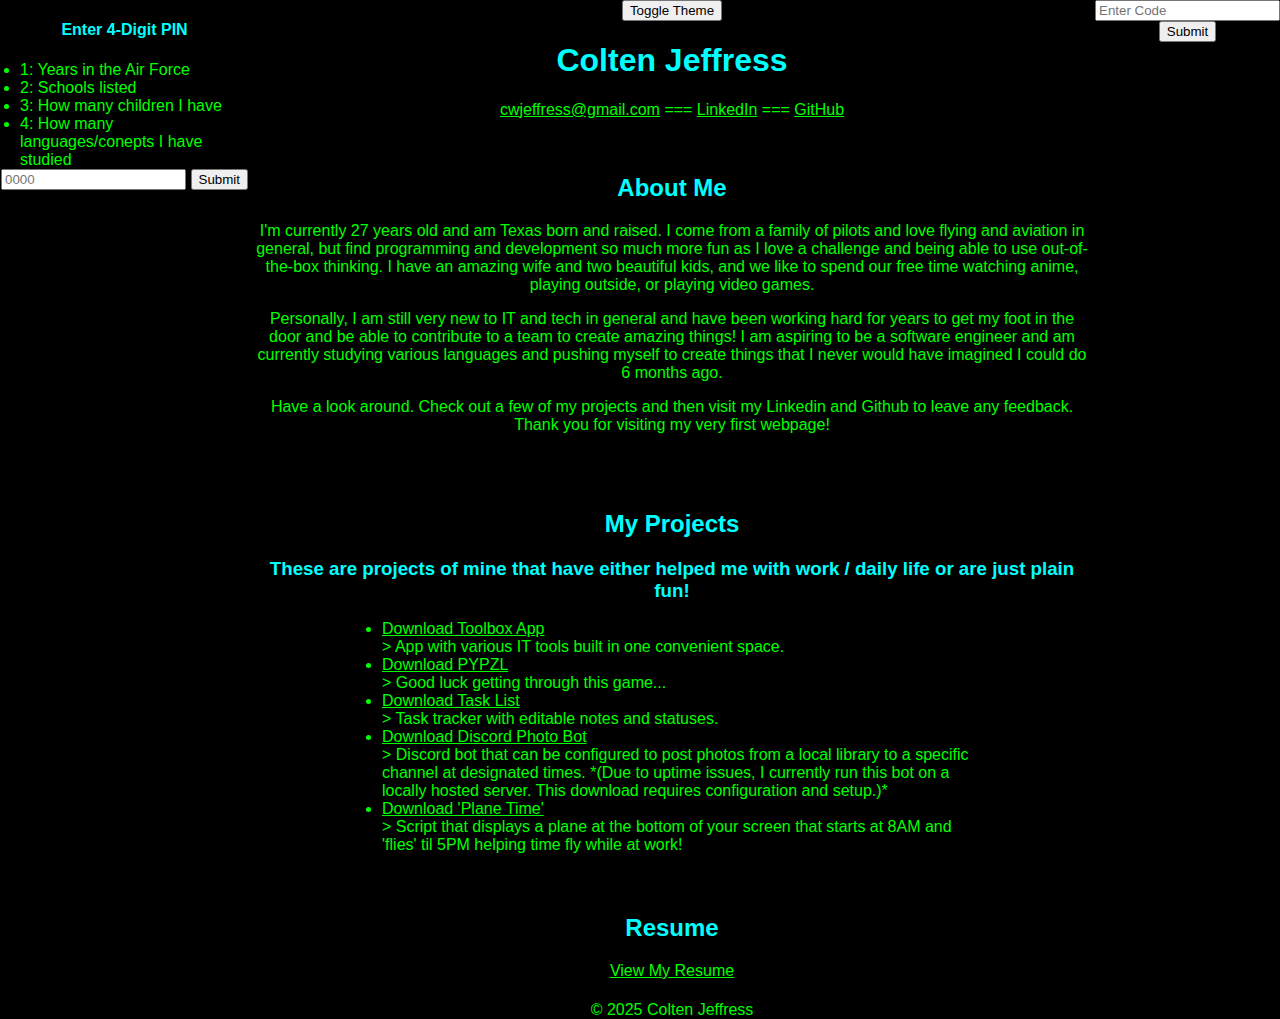
<file: index.html>
<!DOCTYPE html>
<html lang="en">
<head>
    <meta charset="UTF-8" />
    <meta name="viewport" content="width=device-width, initial-scale=1.0" />
    <title>My Portfolio</title>
    <link rel="stylesheet" href="style.css" />
</head>
<body>
    <!-- test push for webpage-->
    <canvas id="matrixCanvas" style="display: none;"></canvas>

    <!--Easter Egg Box-->
    <div id="clue-box">
        <h4> Enter 4-Digit PIN</h4>
        <ul>
            <li> 1: Years in the Air Force</li>
            <li> 2: Schools listed</li>
            <li> 3: How many children I have</li>
            <li> 4: How many languages/conepts I have studied</li>
        </ul>
        <input type="text" id="code-input" maxlength="4" placeholder="0000" />
        <button onclick="checkSubmit()">Submit</button>
    </div>

    <button id="toggleMatrix" style="display: none;" onclick="activateMatrix()">Matrix Style</button>

    <div class="page-container">
        <header>
        <div class="theme-toggle-container">
            <button id="toggle-theme">Toggle Theme</button>
        </div>

        <h1>Colten Jeffress</h1>
        <p>
            <a href="mailto:cwjeffress@gmail.com">cwjeffress@gmail.com</a> === 
            <a href="https://www.linkedin.com/in/colten-jeffress/" target="_blank">LinkedIn</a> === 
            <a href="https://github.com/cwjeff45" target="_blank">GitHub</a>
        </p>

        </header>

        <main>
            <section id="about">
                <h2>About Me</h2>
                    <p>I'm currently 27 years old and am Texas born and raised. I come from a family of pilots and love flying and aviation in general, but find 
                    programming and development so much more fun as I love a challenge and being able to use out-of-the-box thinking. I have an amazing wife and 
                    two beautiful kids, and we like to spend our free time watching anime, playing outside, or playing video games. </p>

                    <p>Personally, I am still very new to IT and tech in general and have been working hard for years to get my foot in the door and be able 
                    to contribute to a team to create amazing things! I am aspiring to be a software engineer and am currently studying various languages
                    and pushing myself to create things that I never would have imagined I could do 6 months ago.</p>
                    <p>Have a look around. Check out a few of my projects and then visit my Linkedin and Github to leave any feedback. Thank you for 
                        visiting my very first webpage! 
                    </p>
            </section>

            <section id="projects">
                <h2>My Projects</h2>
                <h3>These are projects of mine that have either helped me with work / daily life or are just plain fun!</h3>
                <ul>
                    <li><a href="assets/projects.zip" download>Download Toolbox App</a></li> > App with various IT tools built in one convenient space.
                    <li><a href="assets/pypzl_game.zip" download>Download PYPZL</a></li> > Good luck getting through this game... 
                    <li><a href="assets/TaskListCustom.exe" download> Download Task List</a></li> > Task tracker with editable notes and statuses.
                    <li><a href="assets/Discord_Photo_Bot.txt" download>Download Discord Photo Bot</a></li>
                         > Discord bot that can be configured to post photos from a local library
                    to a specific channel at designated times. *(Due to uptime issues, I currently run this bot on a locally hosted server. This download 
                    requires configuration and setup.)*
                    <li><a href="assets/Plane_time.py" download> Download 'Plane Time'</a></li>
                         > Script that displays a plane at the bottom of your screen that starts at 8AM and 'flies' til 5PM
                    helping time fly while at work!
                </ul>
            </section>

            <section id="resume">
                <h2>Resume</h2>
                <a href="resume.html">View My Resume</a>
            </section>
        </main>

        <footer>
            <p>&copy; 2025 Colten Jeffress</p>
        </footer>
    </div>

        <div id="secret_box">
        <input type="text" id="secretInput" placeholder="Enter Code">
        <button onclick="checkCode()">Submit</button>
        <p id="errorMessage">&nbsp</p>
    </div>

    <script src="script.js"></script>
</body>
</file>
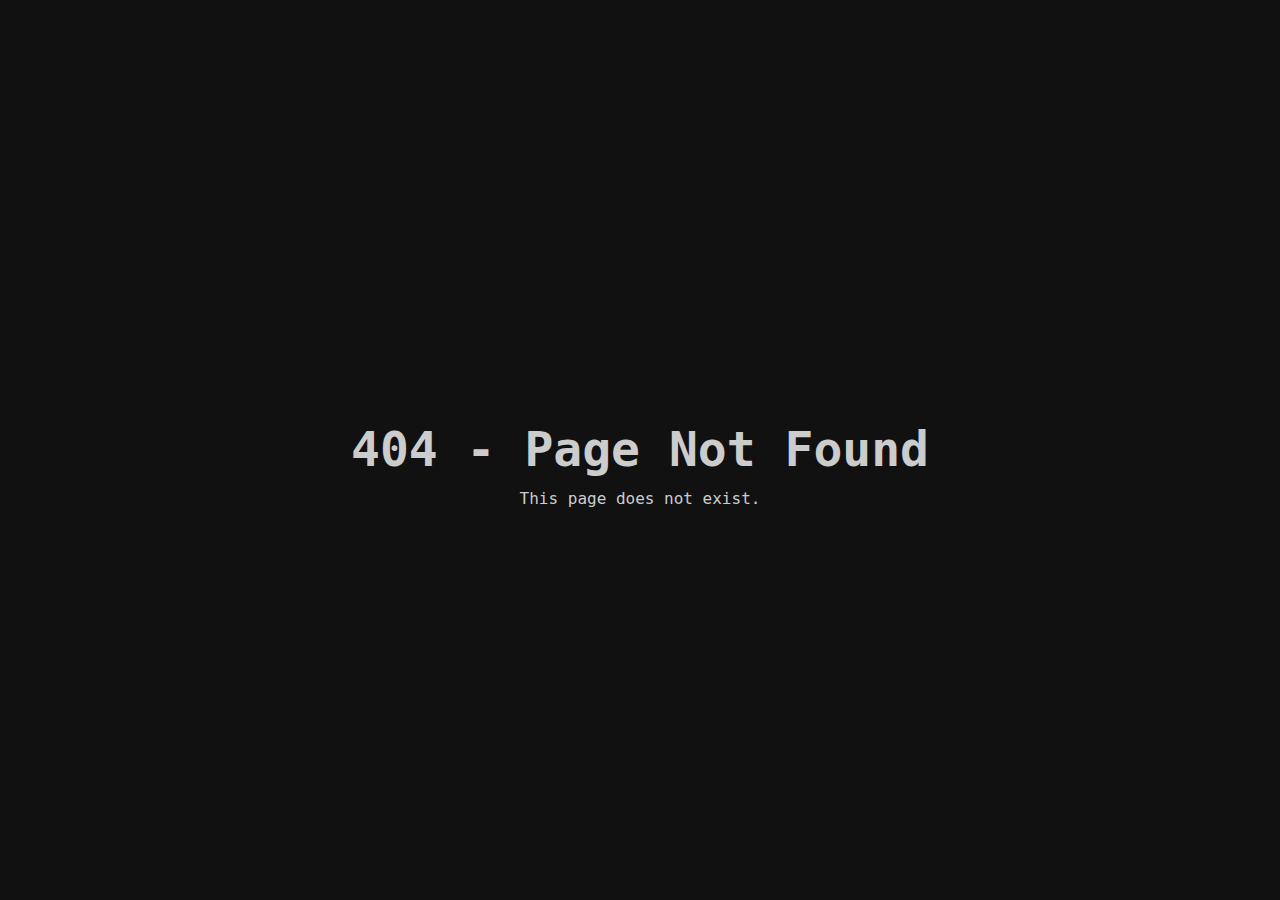
<file: final-error.html>
<!DOCTYPE html>
<html lang="en">
<head>
  <meta charset="UTF-8">
  <title>404 Not Found</title>
  <meta name="robots" content="noindex, nofollow">
  <style>
    body {
      background-color: #111;
      color: #ccc;
      font-family: Consolas, monospace;
      display: flex;
      flex-direction: column;
      align-items: center;
      justify-content: center;
      min-height: 100vh;
      margin: 0;
    }

    h1 {
      font-size: 3em;
      margin-bottom: 0.2em;
    }

    p {
      margin: 0.2em 0;
    }

    .glitch {
      font-size: 1.2em;
      color: #111;
      background-color: #111;
      user-select: none;
    }

    .reveal:hover {
      color: #0f0;
      background-color: transparent;
    }

    /* Hidden message in comment or style (if you want too) */
  </style>
</head>
<body>
  <h1>404 - Page Not Found</h1>
  <p>This page does not exist.</p>

  <!-- Hidden Answer -->
  <p id="secretCode" class="glitch reveal" style="display: none;"></p>

  <!-- Alternate idea: add a console log clue -->
  <script src="secret-reveal.js"></script>
</body>
</html>
</file>
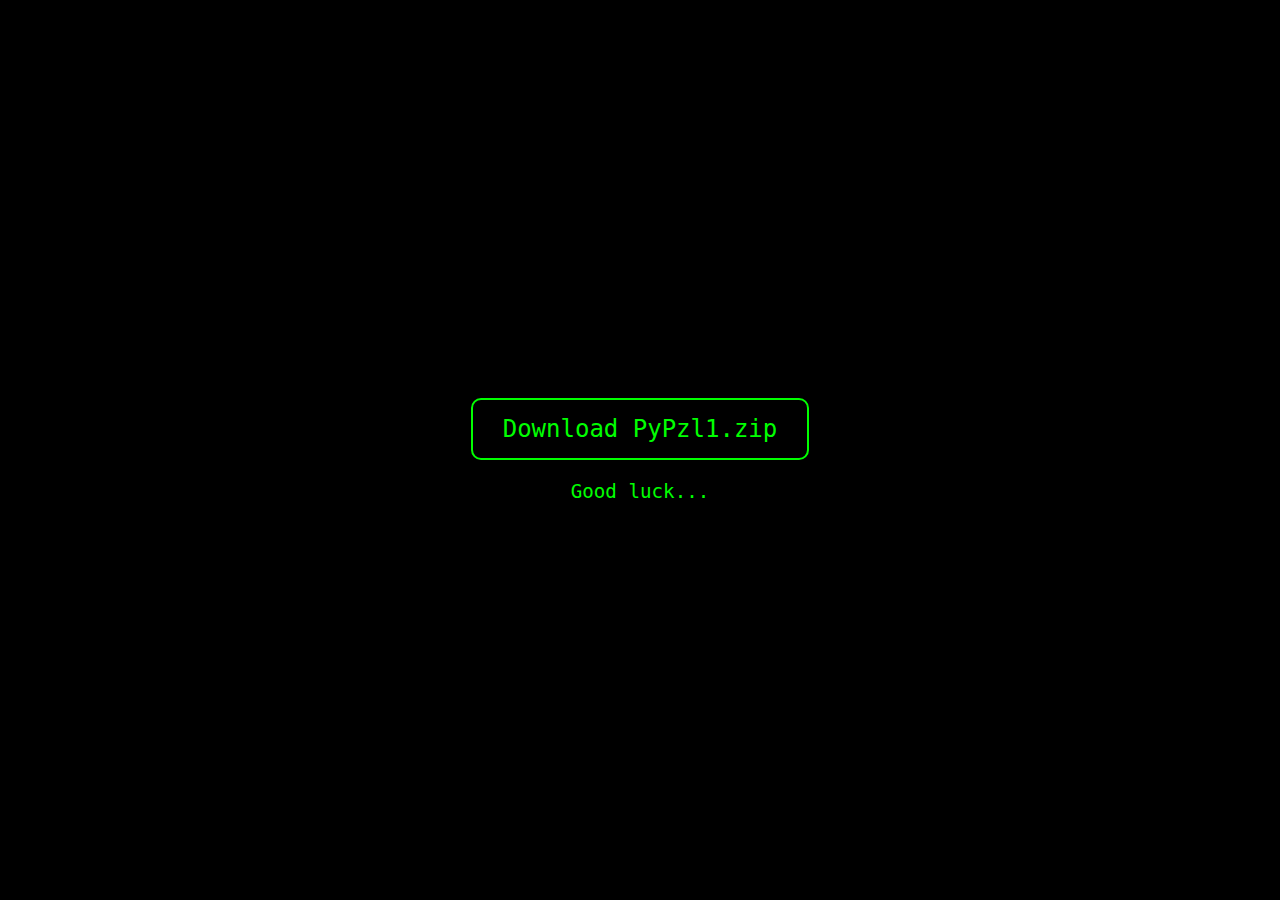
<file: PyPzl-download.html>
<!DOCTYPE html>
<html lang="en">
<head>
  <meta charset="UTF-8" />
  <meta name="viewport" content="width=device-width, initial-scale=1.0" />
  <title>PyPzl Download</title>
  <style>
    body {
      background-color: black;
      color: lime;
      font-family: Consolas, monospace;
      display: flex;
      flex-direction: column;
      justify-content: center;
      align-items: center;
      height: 100vh;
      margin: 0;
      text-align: center;
    }

    a {
      color: lime;
      font-size: 1.5rem;
      text-decoration: none;
      border: 2px solid lime;
      padding: 15px 30px;
      border-radius: 10px;
      margin-bottom: 20px;
    }

    a:hover {
      background-color: lime;
      color: black;
    }

    p {
      color: lime;
      font-size: 1.2rem;
      margin: 0;
    }
  </style>
</head>
<body>
  <a href="Assets/PyPzlv1.zip" download>Download PyPzl1.zip</a>
  <p>Good luck...</p>
</body>
</html>
</file>
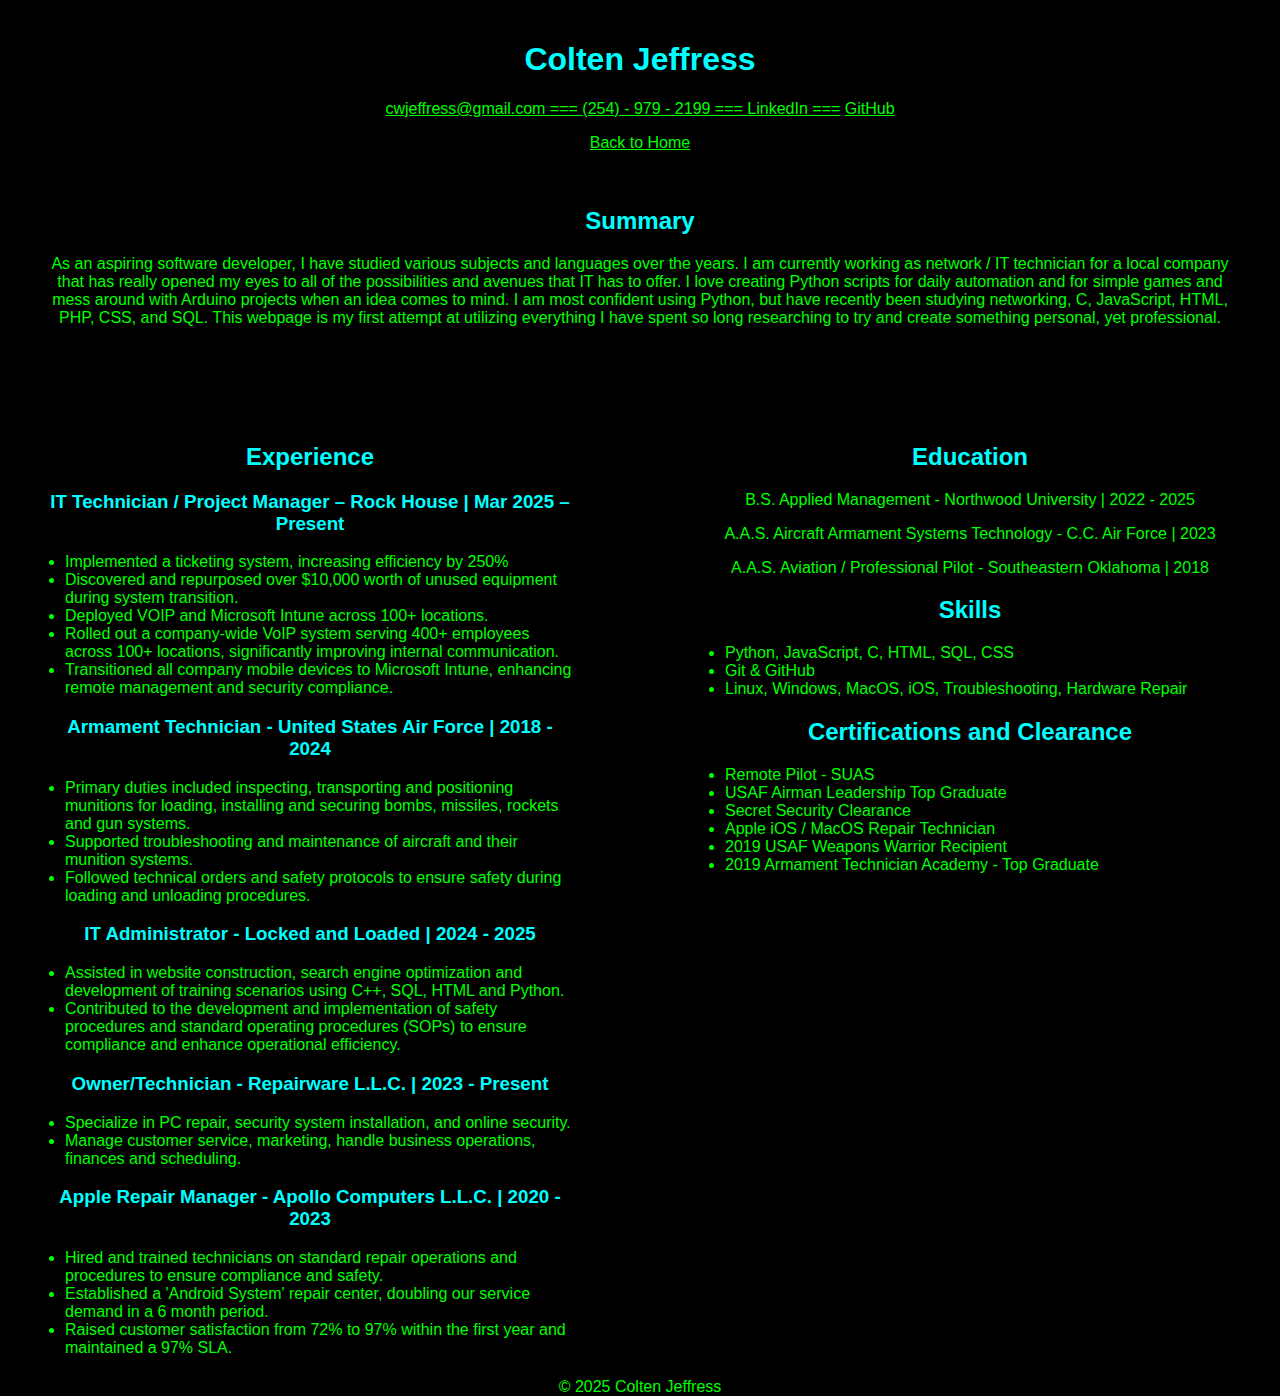
<file: resume.html>
<!DOCTYPE html>
<html lang="en">
<head>
  <meta charset="UTF-8" />
  <meta name="viewport" content="width=device-width, initial-scale=1.0" />
  <title>My Resume</title>
  <link rel="stylesheet" href="style.css" />
</head>
<body>
    <div class="resume-container">
        <h1>Colten Jeffress</h1>
        <p>
            <a> cwjeffress@gmail.com === (254) - 979 - 2199 === </a>
            <a href="https://linkedin.com">LinkedIn ===</a> 
            <a href="https://github.com">GitHub</a>
        </p>

        <a href="index.html">Back to Home</a>

        <section>
            <h2>Summary</h2>
            <p>As an aspiring software developer, I have studied various subjects and languages over the years. I am currently 
                working as network / IT technician for a local company that has really opened my eyes to all 
                of the possibilities and avenues that IT has to offer. I love creating Python scripts for 
                daily automation and for simple games and mess around with Arduino projects when an idea comes to mind. I am most confident
                using Python, but have recently been studying networking, C, JavaScript, HTML, PHP, CSS, and SQL. This webpage is my first attempt
                at utilizing everything I have spent so long researching to try and create something personal, yet professional. 
            </p>
        </section>

        <div class="experience-education-container">
            <section class="experience">
                <h2>Experience</h2>
                <h3>IT Technician / Project Manager – Rock House | Mar 2025 – Present</h3>
                <ul>
                    <li>Implemented a ticketing system, increasing efficiency by 250%</li>
                    <li> Discovered and repurposed over $10,000 worth of unused equipment during system transition.</li>
                    <li>Deployed VOIP and Microsoft Intune across 100+ locations.</li>
                    <li>Rolled out a company-wide VoIP system serving 400+ employees across 100+ locations,
    significantly improving internal communication.</li>
                    <li> Transitioned all company mobile devices to Microsoft Intune, enhancing remote management and
    security compliance.</li>
                </ul>

                <h3>Armament Technician - United States Air Force | 2018 - 2024</h3>
                <ul>
                    <li>Primary duties included inspecting, transporting and positioning 
    munitions for loading, installing and securing bombs, missiles, rockets 
    and gun systems.</li>
                    <li>Supported troubleshooting and maintenance of aircraft and their munition systems.</li>
                    <li>Followed technical orders and safety protocols to ensure safety during loading and unloading procedures.</li>
                </ul>
                <h3>IT Administrator - Locked and Loaded | 2024 - 2025</h3>
                <ul>
                    <li>Assisted in website construction, search engine optimization and 
    development of training scenarios using C++, SQL, HTML and 
    Python.</li>
                    <li> Contributed to the development and implementation 
    of safety procedures and standard operating procedures 
    (SOPs) to ensure compliance and enhance operational 
    efficiency.</li>
                </ul>
                <h3>Owner/Technician - Repairware L.L.C. | 2023 - Present</h3>
                <ul>
                    <li>Specialize in PC repair, security system 
    installation, and online security.</li>
                <li> Manage 
    customer service, marketing, handle 
    business operations, finances and 
    scheduling.</li>
                </ul>
                <h3>Apple Repair Manager - Apollo Computers L.L.C. | 2020 - 2023</h3>
                <ul>
                    <li>Hired and trained technicians on standard repair operations and procedures
                        to ensure compliance and safety.</li>
                    <li>Established a 'Android System' repair center, doubling our service demand 
                        in a 6 month period.</li>
                    <li>Raised customer satisfaction from 72% to 97% within the first year and maintained
                        a 97% SLA.
                    </li>
                </ul>
            </section>

        <section class="education">
            <h2>Education</h2>
            <p>B.S. Applied Management - Northwood University | 2022 - 2025</p>
            <p>A.A.S. Aircraft Armament Systems Technology - C.C. Air Force | 2023</p>
            <p>A.A.S. Aviation / Professional Pilot - Southeastern Oklahoma | 2018</p>

            <h2>Skills</h2>
            <ul>
                <li>Python, JavaScript, C, HTML, SQL, CSS</li>
                <li>Git & GitHub</li>
                <li>Linux, Windows, MacOS, iOS, Troubleshooting, Hardware Repair</li>
            </ul>

            <h2>Certifications and Clearance</h2>
            <ul>
                <li>Remote Pilot - SUAS</li>
                <li>USAF Airman Leadership Top Graduate</li>
                <li>Secret Security Clearance</li>
                <li>Apple iOS / MacOS Repair Technician</li>
                <li>2019 USAF Weapons Warrior Recipient</li>
                <li>2019 Armament Technician Academy - Top Graduate</li>
            </ul>
        </section>
    </div>

    <footer>
            <p>&copy; 2025 Colten Jeffress</p>
        </footer>
</body>

</html>
</file>
<file: style.css>
.contact-bar {
    display: felx;
    justify-content: space-between;
    align-items: center;
    padding: 10px;
}

.contact-bar .left,
.contact-bar .center,
.contact-bar .right {
    flex: 1;
    text-align: center;
}

.contact-bar .left {
    text-align: left;
}

.contact-bar .center {
    text-align: center;
}

.contact-bar .right {
    text-align: right;
}

h1, h2, h3, h4, h5, h6 {
    text-align: center;
    color:aqua;
}

html, body {
    margin:0;
    display: flex;
    height: 100%;
    justify-content: center;
    padding: 0px;
    background-color:black;
    font-family: sans-serif;
    color:lime;
    text-align: center;
}

.resume-container {
    max-width: 1200px;
    padding: 20px;
    text-align: center;
}

section {
    margin-top: 30px;
    max-width: 1200px;
    text-align: center;
    padding: 5px;
}

ul {
    list-style-type: disc;
    padding-left: 20px;
    text-align: left;
    margin: 0 auto;
    max-width: 600px;
}

a {
    color:lime;
    text-decoration: underline;
}

a:hover {
    color: white;
    text-decoration: none;
}

a:visited {
    color:blue;
}

.experience-education-container {
    display: flex;
    justify-content: space-between;
    gap: 40px;
    flex-wrap: nowrap;
    margin-top: 40px;
}

.experience-education-container section {
    flex: 1;
    min-width: 300px;
    max-width: 45%;
    box-sizing: border-box;
}
</file>
